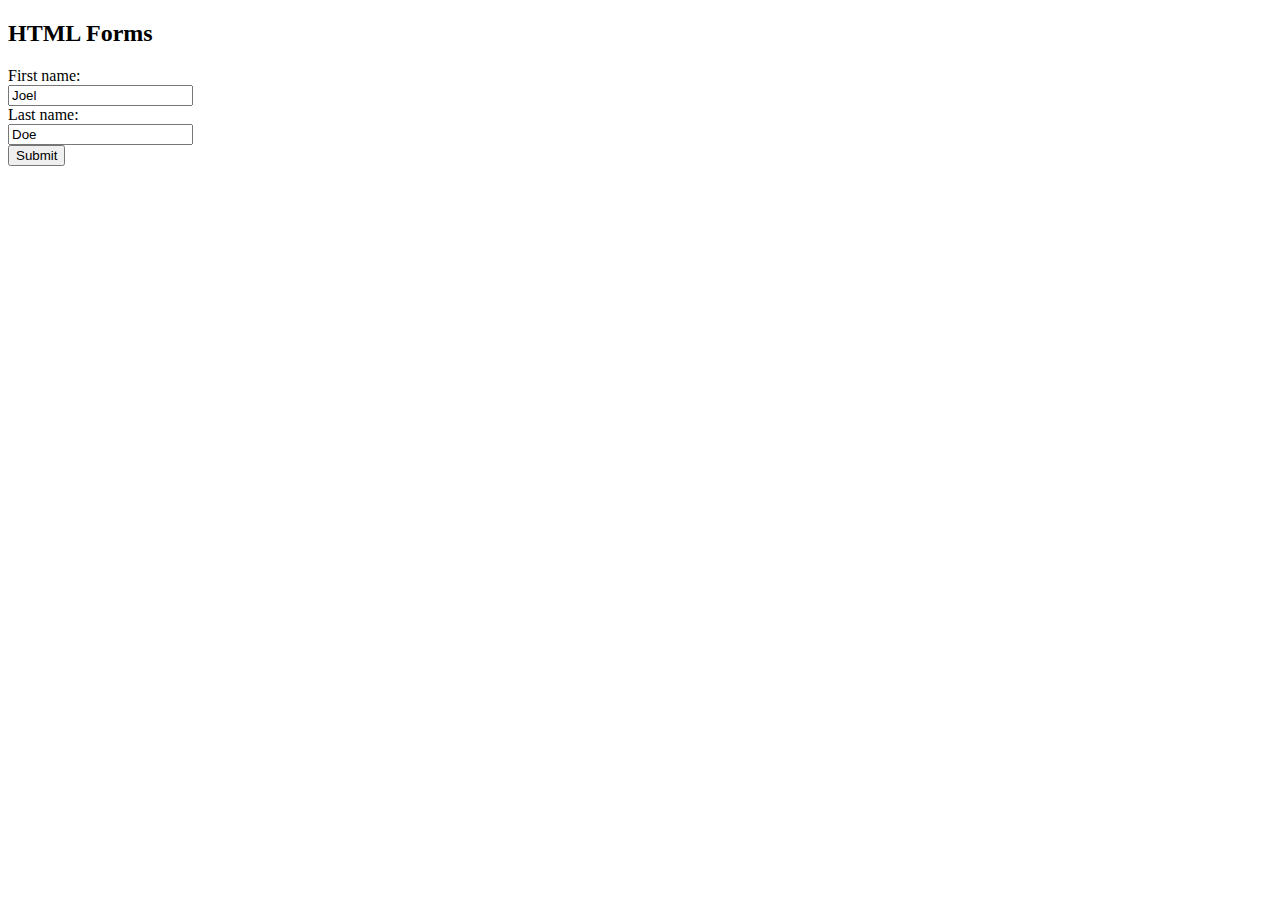
<file: examplesDuringClass/formExample/FormOne.html>
<!DOCTYPE html>
<html>
  <body>
    <h2>HTML Forms</h2>
    <!-- If you click the "Submit" button, the form-data
will be sent to a page called "/action_page" -->
    <form action="/action_page">
      <div>
        <label for="firstName">First name:</label><br />
        <input type="" id="firstName" name="firstName" value="Joel" />
      </div>
      <div>
        <label for="lastName">Last name:</label><br />
        <input type="text" id="lastName" name="lastName" value="Doe" />
      </div>
      <input type="submit" value="Submit" />
    </form>
  </body>
</html>
</file>
